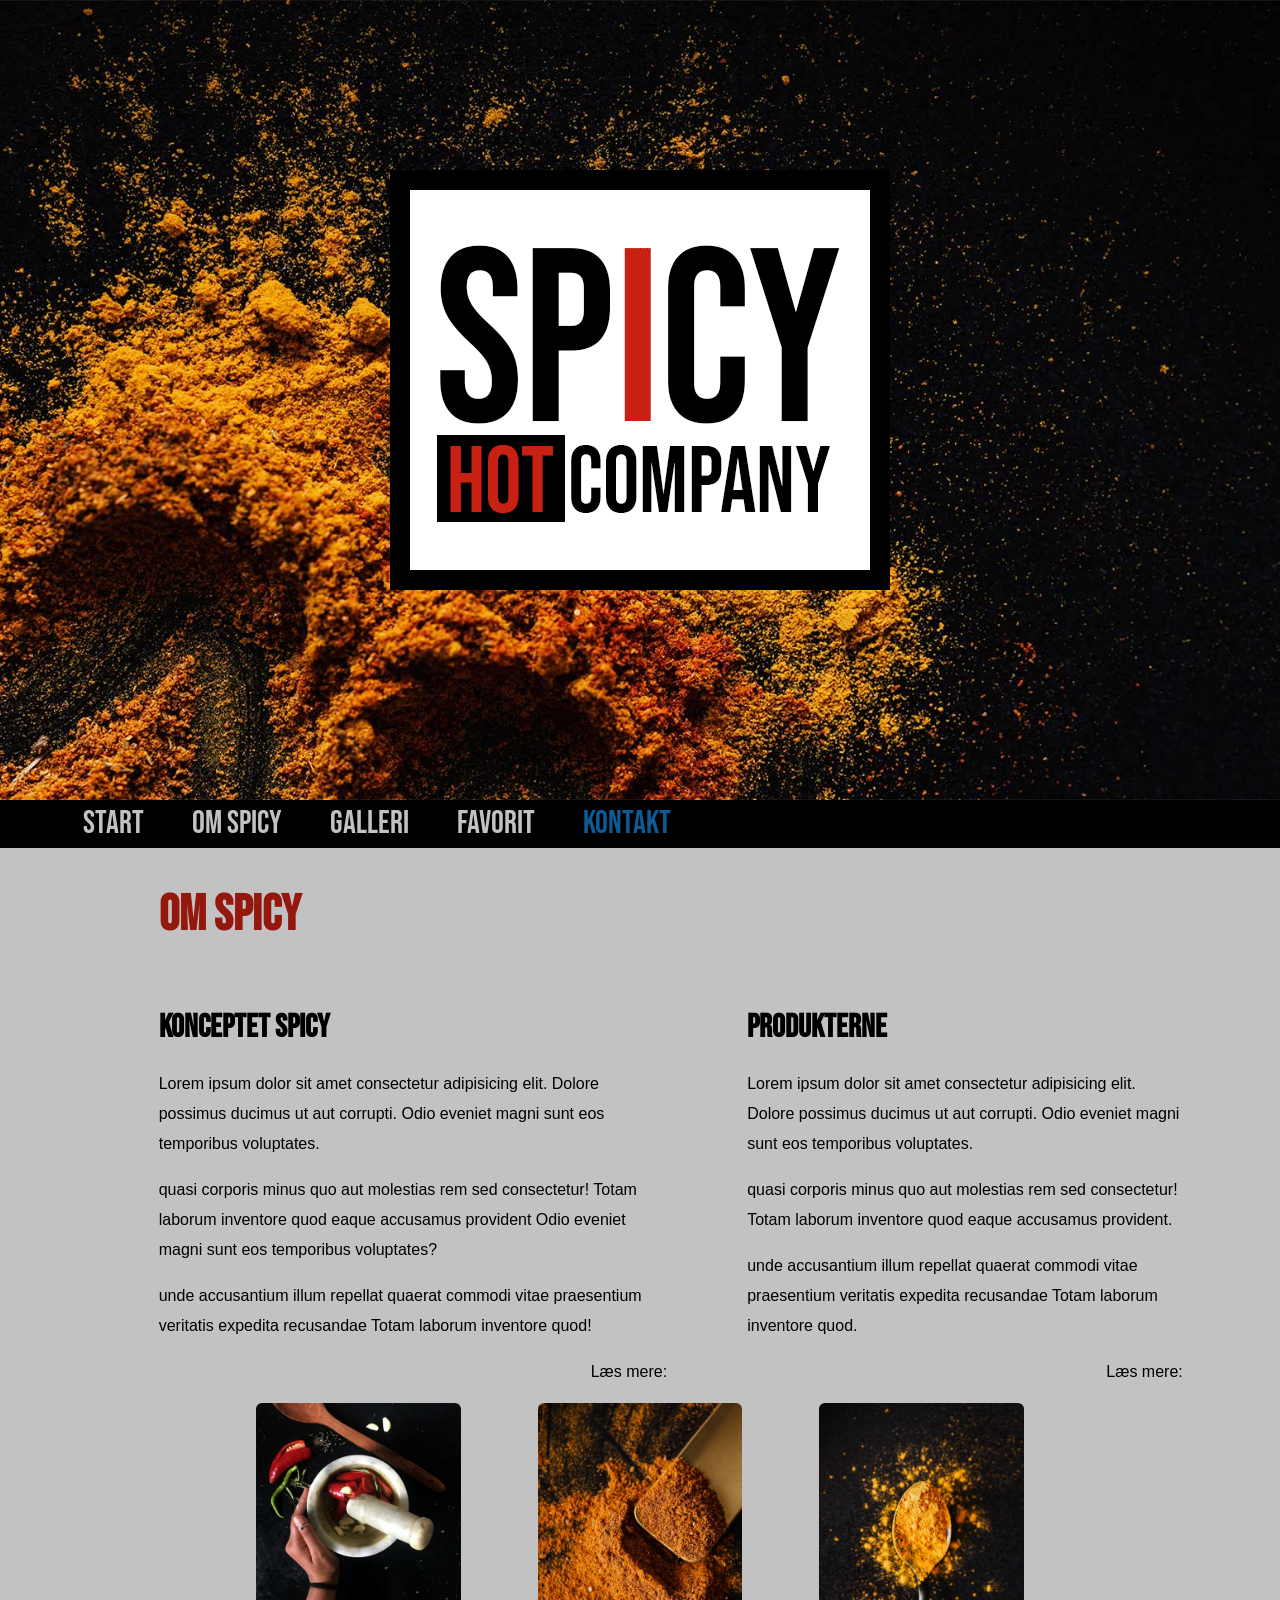
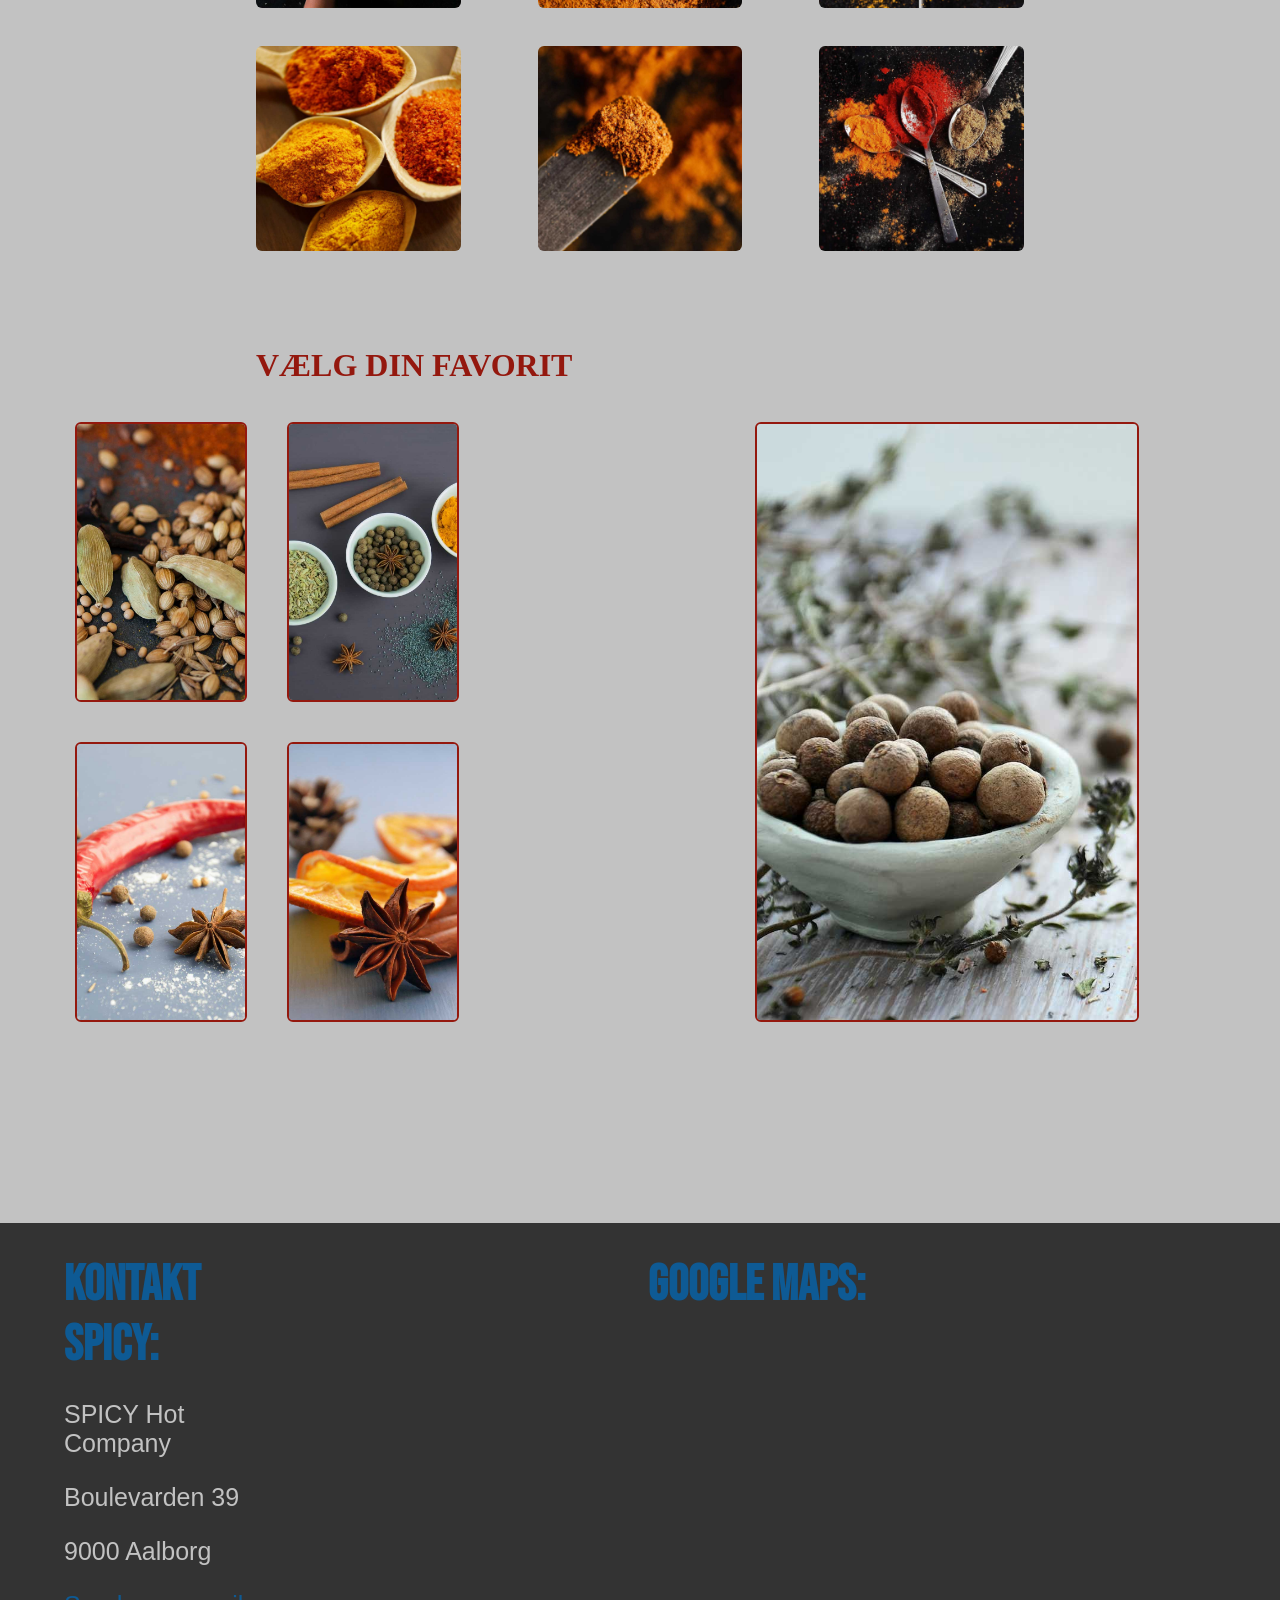
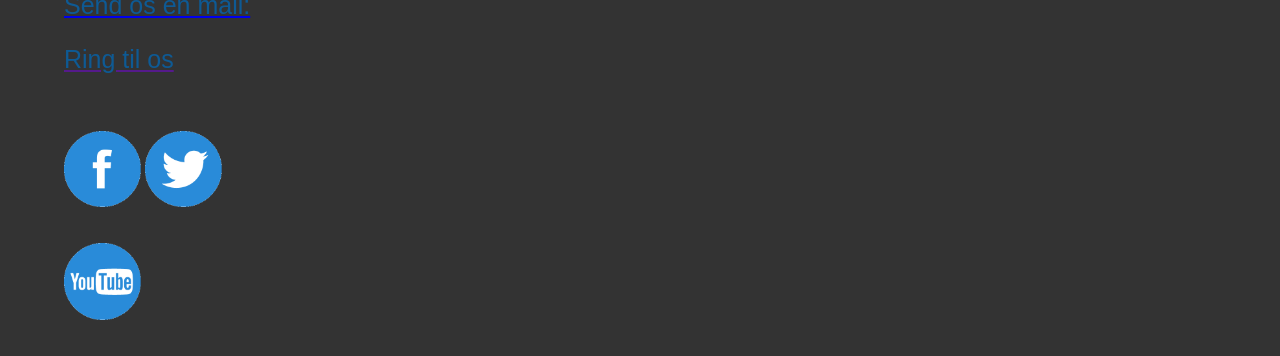
<file: index.html>
<!DOCTYPE html>
<html lang="en">

<head>
	<meta charset="UTF-8" />
	<meta name="viewport" content="width=device-width, initial-scale=1.0" />
	<title>Spicy-Forside</title>
	<link rel="preconnect" href="https://fonts.googleapis.com" />
	<link rel="preconnect" href="https://fonts.gstatic.com" crossorigin />
	<link href="https://fonts.googleapis.com/css2?family=Bebas+Neue&display=swap" rel="stylesheet" />
	<link rel="stylesheet" href="./assets/css/style.css" />
	<script src="./assets/js/app.js" defer></script>
</head>

<body>
	<header>
		<section>
			<div class="baggrundsImg">
				<img class="headerImg" src="./assets/img/Background.jpg" alt="Nav-baggrund">
				<img class="spicyLogo" src="./assets/img/Logo-Spicy-White.png" alt="spicy logo">
			</div>
			<nav class="navigation">
				<ul>
					<li><a class="specialStart" href="./index.html">START</a></li>
					<li><a href="#">OM SPICY</a></li>
					<li><a href="./Galleri.html">GALLERI</a></li>
					<li><a href="#">FAVORIT</a></li>
					<li class="special"><a href="./kontakt.html">KONTAKT</a></li>
				</ul>
			</nav>
		</section>
	</header>
	<main>
		<section>
			<h1 class="omH1">OM SPICY</h1>
			<section class="omSpicy">
				<div>
					<h2>Konceptet Spicy</h2>
					<p>Lorem ipsum dolor sit amet consectetur adipisicing elit. Dolore possimus ducimus ut aut corrupti. Odio eveniet magni sunt eos temporibus voluptates.</p>
					<p>quasi corporis minus quo aut molestias rem sed consectetur! Totam laborum inventore quod eaque accusamus provident Odio eveniet magni sunt eos temporibus voluptates? </p>
					<p>unde accusantium illum repellat quaerat commodi vitae praesentium veritatis expedita recusandae Totam laborum inventore quod!</p>
					<p class="readMore">Læs mere:</p>
				</div>
				<div>
					<h2>Produkterne</h2>
					<p>Lorem ipsum dolor sit amet consectetur adipisicing elit. Dolore possimus ducimus ut aut corrupti. Odio eveniet magni sunt eos temporibus voluptates.</p>
					<p>quasi corporis minus quo aut molestias rem sed consectetur! Totam laborum inventore quod eaque accusamus provident.</p>
					<p>unde accusantium illum repellat quaerat commodi vitae praesentium veritatis expedita recusandae Totam laborum inventore quod.</p>
					<p class="readMore">Læs mere:</p>
				</div>
			</section>
		</section>
		<section>
			<div class="galleriImg">
				<img src="./assets/img/Product/Chili-01.jpg" alt="">
				<img src="./assets/img/Product/Chili-02.jpg" alt="">
				<img src="./assets/img/Product/Chili-03.jpg" alt="">
			</div>
			<div class="galleriImg">
				<img src="./assets/img/Product/Chili-04.jpg" alt="">
				<img src="./assets/img/Product/Chili-05.jpg" alt="">
				<img src="./assets/img/Product/Chili-06.jpg" alt="">
			</div>
		</section>


		<!-- VÆLG DIN FAVORIT (BILLEDESKIFTER -->
		<h1 class="fave">VÆLG DIN FAVORIT</h1>
		<section class="gridSect">
			<section class="gridImg">
				<img class="tile" src="./assets/img/Product/Choose-01.jpg" alt="img1">
				<img class="tile" src="./assets/img/Product/Choose-02.jpg" alt="img2">
				<img class="tile" src="./assets/img/Product/Choose-03.jpg" alt="img3">
				<img class="tile" src="./assets/img/Product/Choose-04.jpg" alt="img4">
			</section>
			<section class="bigImg">
				<img class="bigTile" src="./assets/img/Product/Choose-05.jpg" alt="img5">
			</section>
		</section>
		
	</main>
	<footer>
		<section class="footFlex">
			<div>
				<h1>KONTAKT SPICY:</h1>
				<p>SPICY Hot Company</p>
				<p>Boulevarden 39</p>
				<p>9000 Aalborg</p>
				<a href="./kontakt.html"><p>Send os en mail:</p></a>
				<a href=""><p>Ring til os</p></a> 
				<img src="./assets/img/Some-Facebook.png" alt="Facebook">
				<img src="./assets/img/SoMe-Twitter.png" alt="Twitter">
				<img src="./assets/img/SoMe-Youtube.png" alt="YouTube">
			</div>
			<div>
				<h1>GOOGLE MAPS:</h1>
				<iframe src="https://www.google.com/maps/embed?pb=!1m18!1m12!1m3!1d1085.2299700679728!2d9.917498933842786!3d57.04366739354312!2m3!1f0!2f0!3f0!3m2!1i1024!2i768!4f13.1!3m3!1m2!1s0x464932f3bcda26e3%3A0xcd44aae1c87a63c5!2sBoulevarden%2039%2C%209000%20Aalborg!5e0!3m2!1sda!2sdk!4v1778579348008!5m2!1sda!2sdk" width="600" height="450" style="border:0;" allowfullscreen="" loading="lazy" referrerpolicy="no-referrer-when-downgrade"></iframe>
			</div>
		</section>
	</footer>
</body>

</html>
</file>
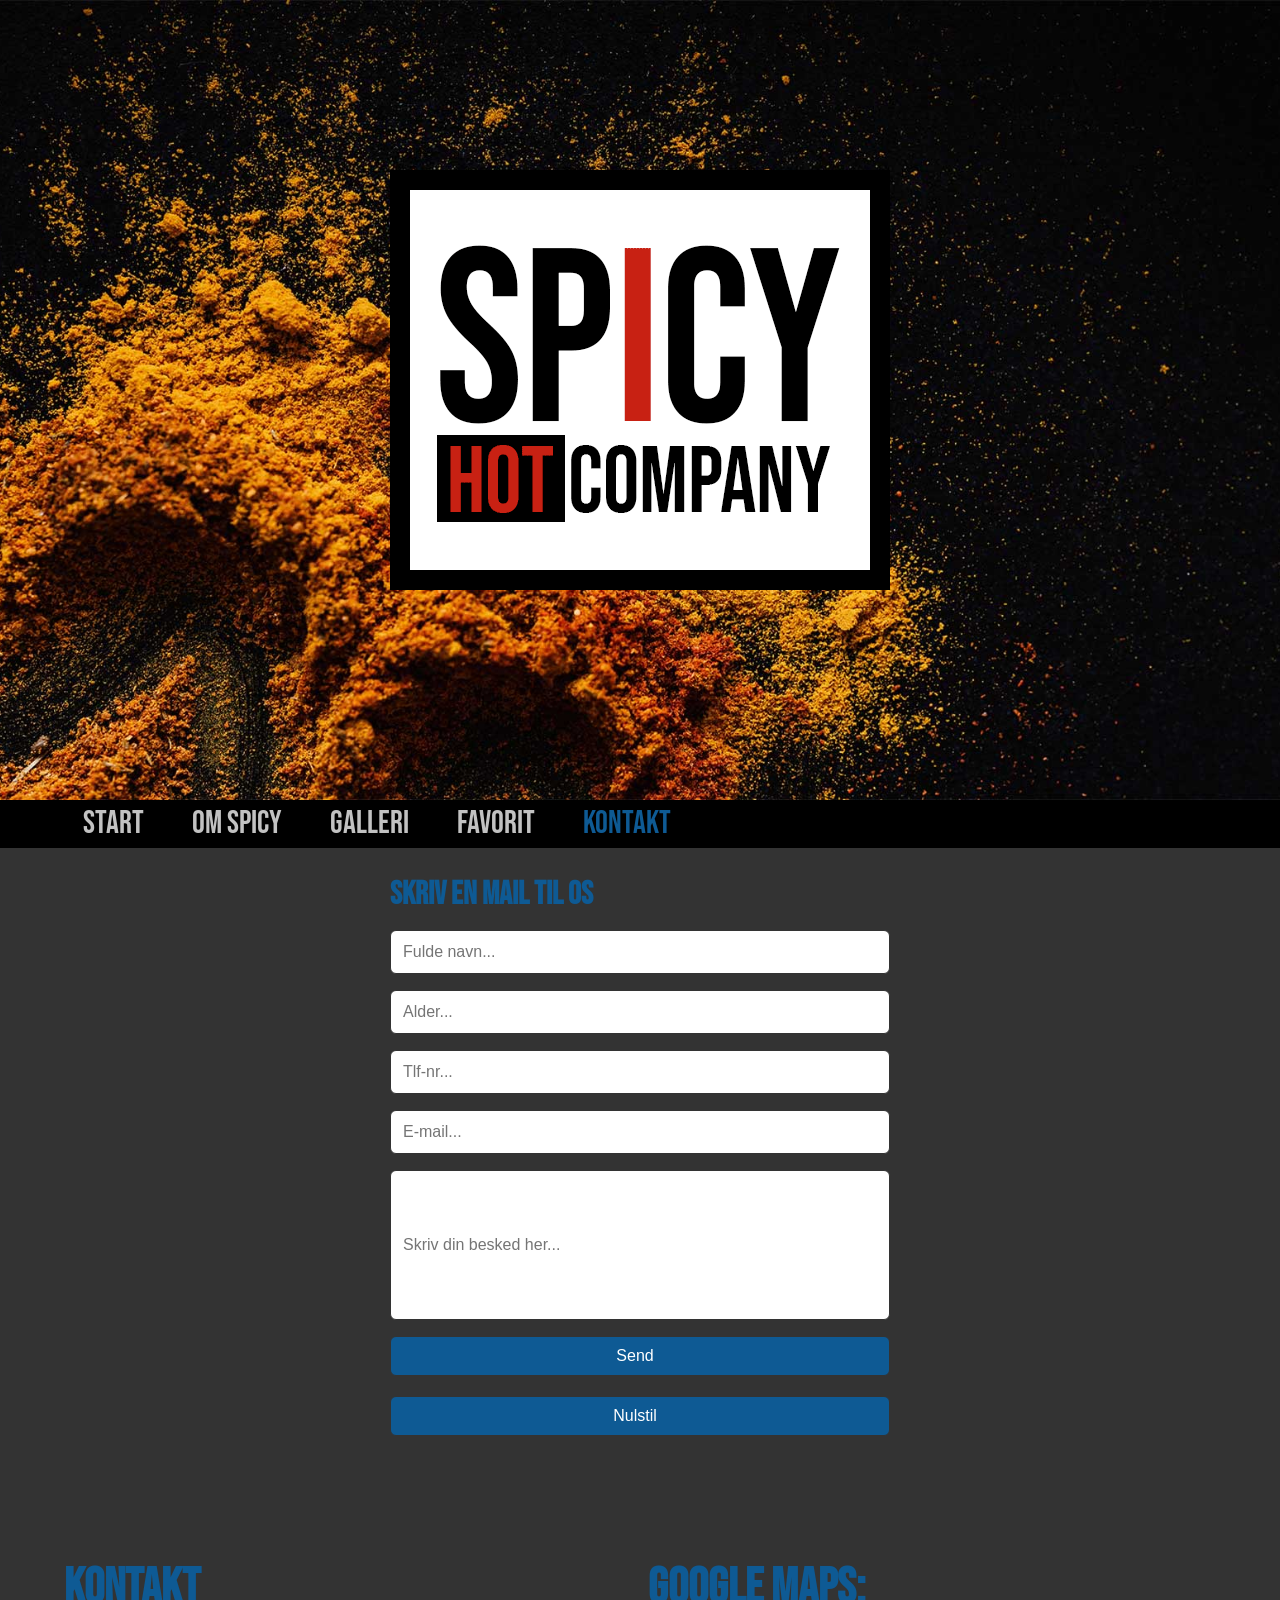
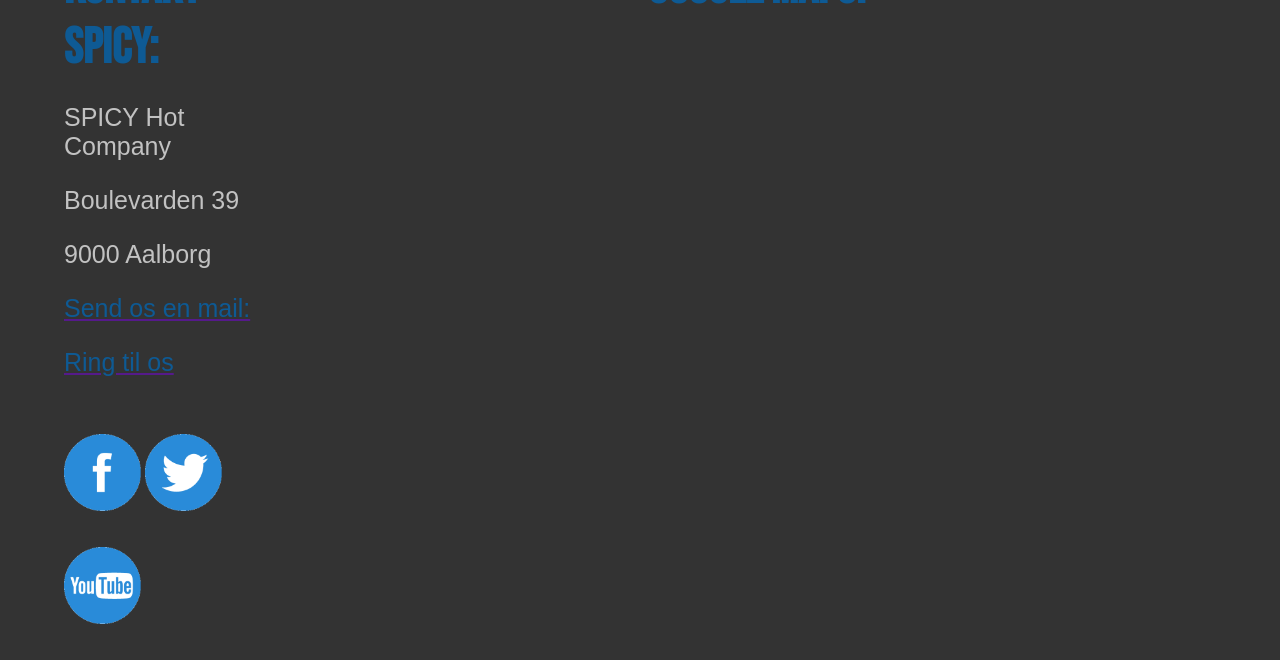
<file: kontakt.html>
<!DOCTYPE html>
<html lang="en">
<head>
    <meta charset="UTF-8" />
	<meta name="viewport" content="width=device-width, initial-scale=1.0" />
	<title>Spicy-Kontakt</title>
	<link rel="preconnect" href="https://fonts.googleapis.com" />
	<link rel="preconnect" href="https://fonts.gstatic.com" crossorigin />
	<link href="https://fonts.googleapis.com/css2?family=Bebas+Neue&display=swap" rel="stylesheet" />
	<link rel="stylesheet" href="./assets/css/kontakt.css" />
	<script src="./assets/js/app.js" defer></script>
</head>
<body>
    <header>
		<section>
			<div class="baggrundsImg">
				<img class="headerImg" src="./assets/img/Background.jpg" alt="Nav-baggrund">
				<img class="spicyLogo" src="./assets/img/Logo-Spicy-White.png" alt="spicy logo">
			</div>
			<nav class="navigation">
				<ul>
					<li><a class="specialStart" href="./index.html">START</a></li>
					<li><a href="#">OM SPICY</a></li>
					<li><a href="./Galleri.html">GALLERI</a></li>
					<li><a href="#">FAVORIT</a></li>
					<li class="special"><a href="./kontakt.html">KONTAKT</a></li>
				</ul>
			</nav>
		</section>
	</header>
    <main>
        <form class="kontakt-form" id="kontakt-form">
            <div>
                <h1>Skriv en mail til os</h1>
            </div>
            <div>
                <input type="text" name="navn" id="nameinputer" placeholder="Fulde navn...">
            </div>
            <div>
                <input type="number" id="ageinputer" placeholder="Alder..." name="age">
            </div>
            <div>
                <input type="tel" id="tlfinputer" placeholder="Tlf-nr..." name="tlf">
            </div>
            <div>
                <input type="email" id="mailinputer" placeholder="E-mail..." name="email">
            </div>
            <div>
                <input type="text" name="tekstfelt" id="message" placeholder="Skriv din besked her...">
            </div>
            <div class="sendNulstil">
                <button type="submit" id="buttoner">Send</button>
                <button type="reset">Nulstil</button>
            </div>
        </form>
    </main>
    <footer>
		<section class="footFlex">
			<div>
				<h1>KONTAKT SPICY:</h1>
				<p>SPICY Hot Company</p>
				<p>Boulevarden 39</p>
				<p>9000 Aalborg</p>
				<a href=""><p>Send os en mail:</p></a>
				<a href=""><p>Ring til os</p></a>
				<img src="./assets/img/Some-Facebook.png" alt="Facebook">
				<img src="./assets/img/SoMe-Twitter.png" alt="Twitter">
				<img src="./assets/img/SoMe-Youtube.png" alt="YouTube">
			</div>
			<div>
				<h1>GOOGLE MAPS:</h1>
				<iframe src="https://www.google.com/maps/embed?pb=!1m18!1m12!1m3!1d1085.2299700679728!2d9.917498933842786!3d57.04366739354312!2m3!1f0!2f0!3f0!3m2!1i1024!2i768!4f13.1!3m3!1m2!1s0x464932f3bcda26e3%3A0xcd44aae1c87a63c5!2sBoulevarden%2039%2C%209000%20Aalborg!5e0!3m2!1sda!2sdk!4v1778579348008!5m2!1sda!2sdk" width="600" height="450" style="border:0;" allowfullscreen="" loading="lazy" referrerpolicy="no-referrer-when-downgrade"></iframe>
			</div>
		</section>
	</footer>
</body>
</html>
</file>
<file: assets/css/style.css>
* {
    box-sizing: border-box;
}

body {
    margin: 0;
    background-color: #c2c2c2;
} 

:root {
    /* Tekstfarver */
    --tekstfarve: #C2C2C2;

    /* Farver */
    --sort: #000000;
    --mørkegrå: #333333;
    --rød: #c82113;
    --mørkerød: #94180e;

    /* blandet */
    --lyseblå: #1085df;
    --mørkeblå: #0e5a94;
}

/*  */
/* Header & Navigation */
/*  */

.headerImg {
    width: 100%;
    height: 800px;
    object-fit: cover;
}

.baggrundsImg {
    position: relative;
    display: inline;
}

.spicyLogo {
    position: absolute;
    bottom: 20%;
    right: 50%;
    transform: translateX(50%) translateY(-50%);
    
}

.navigation {
    background-color: var(--sort);
    color: var(--tekstfarve);
    padding-left: 3rem;
}

.navigation ul {
    display: flex;
    gap: 3rem;
    list-style: none;
    margin: -5px;
    padding-bottom: 5px;
    padding-top: 5px;
}

.navigation a {
    text-decoration: none;
    color: var(--tekstfarve);
    font-size: 32px;
    font-family: 'Bebas Neue';
}

.special {
    color: var(--mørkeblå);
}

.special a {
    color: var(--mørkeblå);
}

.special a:hover {
    color: var(--lyseblå);
}

.specialStart:hover {
    color: var(--lyseblå);
}

/*  */
/* Main Styling */
/*  */

/* OM SPICY */

.omH1 {
    margin-left: 12.4vw;
    color: var(--mørkerød);
    font-family: "Bebas Neue";
    font-size: 50px;
}

.omSpicy {
    display: flex;
    margin: 0px 12.4vw 0px 12.4vw;
    gap: 5rem;
    line-height: 30px;
    width: 80%;
}

.omSpicy p {
    font-family: "sofia sans condensed", sans-serif;
}

.omSpicy h2 {
    font-family: "Bebas Neue";
    font-size: 32px;
}

.readMore {
    text-align: right;
}



/*  */
/* VÆLG DIN FAVORIT (BILLEDESKIFTER */
/*  */

/* overall styling */
.fave {
    color: var(--mørkerød);
    margin-left: 20vw;
    margin-top: 6rem;
}

.gridSect {
    display: grid;
    grid-template-columns: 600px 450px;
    grid-template-rows: 600px 600px;
    gap: 80px;
    justify-content: center;
    padding: 1rem;
}

/* GRID */
.gridImg {
    display: grid;
    grid-template-columns: repeat(2, 1fr);
    grid-template-rows: repeat(2, minmax(0, 1fr));
    gap: 40px;
    width: 30vw;
    height: auto;
}

/* Styling af 2x2 grid */
.gridImg .tile {
    width: 100%;
    height: 100%;
    object-fit: cover;
    display: block;
    border: 2px solid var(--mørkerød);
    border-radius: 6px;
    cursor: pointer;
}

/* Hover for grøn kant */
.tile:hover {
    outline: 2px solid var(--mørkeblå) ;
    outline-offset: -2px;
}

/* det store billede */
.bigImg {
    width: 30vw;
    height: auto;
    border: 2px solid var(--mørkerød);
    overflow: hidden;
    border-radius: 6px;
}

.bigImg .bigTile {
    width: 100%;
    height: 100%;
    object-fit: cover;
    display: block;
}


/*  */
/* Galleri */
/*  */

.galleriImg {
    display: flex;
    justify-content: center;
    gap: 6vw;
    margin-bottom: 3vw;
}

.galleriImg img {
    height: 16vw;
    width: auto;
    border-radius: 6px;
}


/*  */
/* Footer */
/*  */

footer {
    margin-top: -55vh;
}

.footFlex {
    background-color: var(--mørkegrå);
    display: flex;
    gap: 30%;
    padding: 2rem;
    padding-left: 4rem;
}

.footFlex div {
    list-style: none;
}

.footFlex div h1 {
    color: var(--mørkeblå);
    font-family: "Bebas Neue";
    font-size: 50px;
    margin: 0;
    padding: 0;
}

.footFlex div p {
    color: var(--tekstfarve);
    font-family: "sofia sans condensed", sans-serif;
    font-size: 25px;
}

.footFlex div iframe {
    border-radius: 6px;
}

.footFlex div img {
    width: 6vw;
    height: auto;
    margin-top: 2rem;
}

.footFlex div a p {
    color: var(--mørkeblå);
    font-family: "sofia sans condensed", sans-serif;
    font-size: 25px;
    text-decoration: none;
}
</file>
<file: assets/css/kontakt.css>
* {
    box-sizing: border-box;
}

body {
    margin: 0;
    background-color: var(--mørkegrå);
} 

:root {
    /* Tekstfarver */
    --tekstfarve: #C2C2C2;

    /* Farver */
    --sort: #000000;
    --mørkegrå: #333333;
    --rød: #c82113;
    --mørkerød: #94180e;

    /* blandet */
    --lyseblå: #1085df;
    --mørkeblå: #0e5a94;
}

/*  */
/* Header & Navigation */
/*  */

.headerImg {
    width: 100%;
    height: 800px;
    object-fit: cover;
}

.baggrundsImg {
    position: relative;
    display: inline;
}

.spicyLogo {
    position: absolute;
    bottom: 20%;
    right: 50%;
    transform: translateX(50%) translateY(-50%);
    
}

.navigation {
    background-color: var(--sort);
    color: var(--tekstfarve);
    padding-left: 3rem;
}

.navigation ul {
    display: flex;
    gap: 3rem;
    list-style: none;
    margin: -5px;
    padding-bottom: 5px;
    padding-top: 5px;
}

.navigation a {
    text-decoration: none;
    color: var(--tekstfarve);
    font-size: 32px;
    font-family: 'Bebas Neue';
}

.special {
    color: var(--mørkeblå);
}

.special a {
    color: var(--mørkeblå);
}

.special a:hover {
    color: var(--lyseblå);
}

.specialStart:hover {
    color: var(--lyseblå);
}

/*  */
/* MAIN STYLING */
/*  */

.kontakt-form {
    display: flex;
    flex-direction: column;
    max-width: 500px;
    margin: 2rem auto;
    gap: 1rem;
}

.kontakt-form h1 {
    font-family: "Bebas Neue";
    color: var(--mørkeblå);
    margin: 0;
}

.kontakt-form div {
    display: flex;
    flex-direction: column;
}

.kontakt-form input,
.kontakt-form textarea {
    padding: 0.75rem;
    font-size: 1rem;
    border: 1px solid var(--mørkegrå);
    border-radius: 6px;
}

.kontakt-form #message {
    height: 150px;
    margin-bottom: -20px;
}

.tlf {
    display: flex;
    font-family: "sofia sans condensed", sans-serif;
    font-size: 25px;
}

.sendNulstil button {
    padding: 10px 10px 10px 0px;
    font-size: 1rem;
    margin-top: 20px;
    border: 1px solid var(--mørkegrå);
    border-radius: 6px;
    cursor: pointer;
    background-color: var(--mørkeblå);
    color: #ffffff;
}

.sendNulstil button:hover {
    background-color:  var(--lyseblå);
}


/*  */
/* Footer */
/*  */

footer {
    margin-top: 10vh;
}

.footFlex {
    background-color: var(--mørkegrå);
    display: flex;
    gap: 30%;
    padding: 2rem;
    padding-left: 4rem;
}

.footFlex div {
    list-style: none;
}

.footFlex div h1 {
    color: var(--mørkeblå);
    font-family: "Bebas Neue";
    font-size: 50px;
    margin: 0;
    padding: 0;
}

.footFlex div p {
    color: var(--tekstfarve);
    font-family: "sofia sans condensed", sans-serif;
    font-size: 25px;
}

.footFlex div iframe {
    border-radius: 6px;
}

.footFlex div img {
    width: 6vw;
    height: auto;
    margin-top: 2rem;
}

.footFlex div a p {
    color: var(--mørkeblå);
    font-family: "sofia sans condensed", sans-serif;
    font-size: 25px;
    text-decoration: none;
}
</file>
